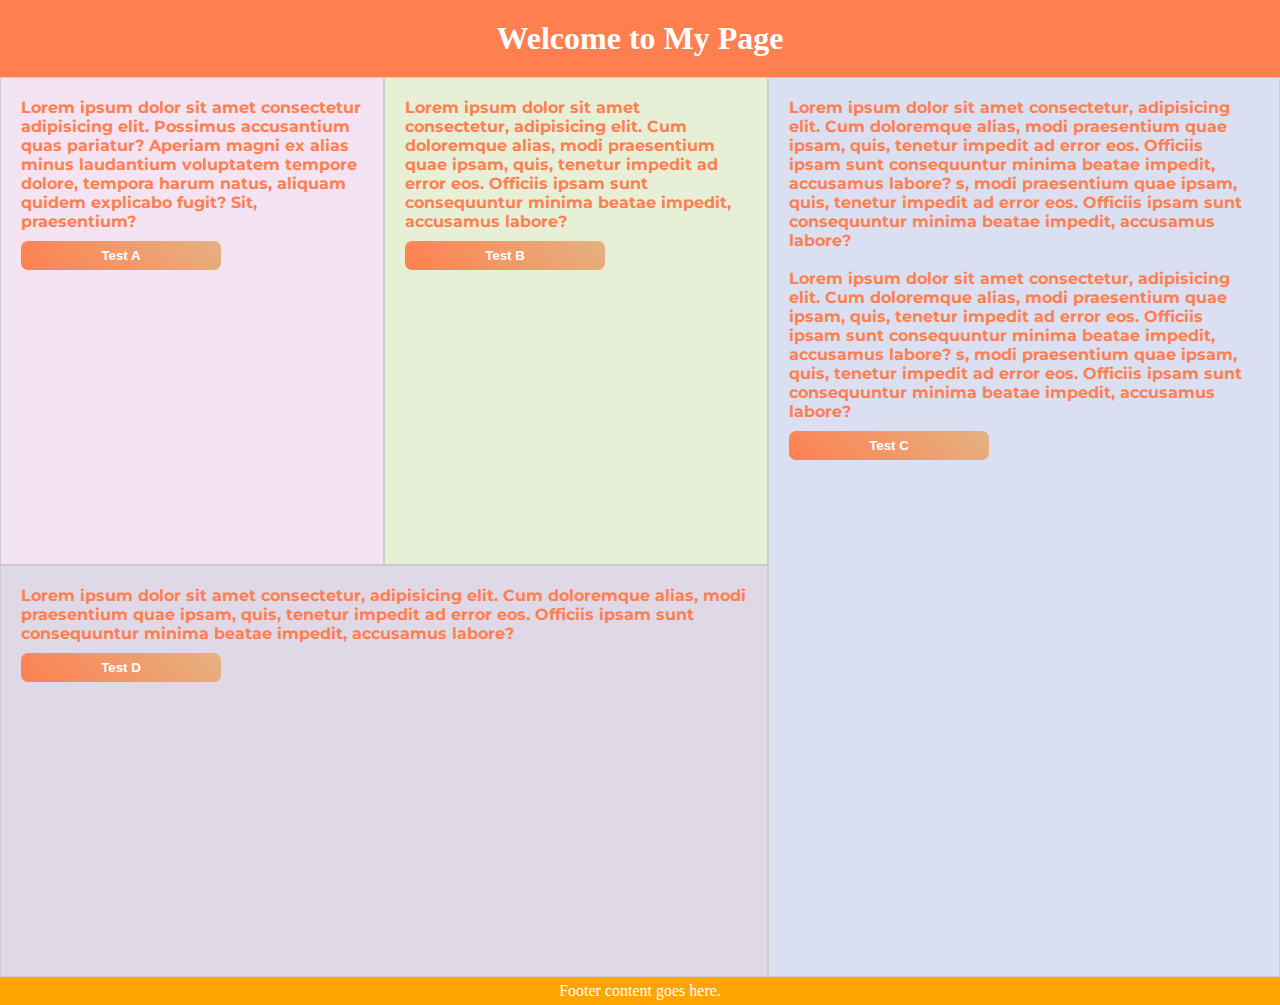
<file: index.html>
<html>
  <head>
    <meta charset="UTF-8" />
    <meta http-equiv="X-UA-Compatible" content="IE=edge" />
    <meta name="viewport" content="width=device-width, initial-scale=1.0" />
    <title>CSS Flexbox</title>
    <link rel="stylesheet" href="./style.css" />
  </head>
  <body>
    <header>
      <h1>Welcome to My Page</h1>
    </header>
    <main>
      <div class="container">
        <div class="container-1-1">
          <div class="item a">
            Lorem ipsum dolor sit amet consectetur adipisicing elit. Possimus
            accusantium quas pariatur? Aperiam magni ex alias minus laudantium
            voluptatem tempore dolore, tempora harum natus, aliquam quidem
            explicabo fugit? Sit, praesentium?
            <br />
            <button>Test A</button>
          </div>
          <div class="item b">
            Lorem ipsum dolor sit amet consectetur, adipisicing elit. Cum
            doloremque alias, modi praesentium quae ipsam, quis, tenetur impedit
            ad error eos. Officiis ipsam sunt consequuntur minima beatae
            impedit, accusamus labore?
            <br />
            <button>Test B</button>
          </div>
          <div class="item d">
            Lorem ipsum dolor sit amet consectetur, adipisicing elit. Cum
            doloremque alias, modi praesentium quae ipsam, quis, tenetur impedit
            ad error eos. Officiis ipsam sunt consequuntur minima beatae
            impedit, accusamus labore?
            <br />
            <button>Test D</button>
          </div>
        </div>
        <div class="container-1-2">
          <div class="item C">
            Lorem ipsum dolor sit amet consectetur, adipisicing elit. Cum
            doloremque alias, modi praesentium quae ipsam, quis, tenetur impedit
            ad error eos. Officiis ipsam sunt consequuntur minima beatae
            impedit, accusamus labore? s, modi praesentium quae ipsam, quis,
            tenetur impedit ad error eos. Officiis ipsam sunt consequuntur
            minima beatae impedit, accusamus labore? <br /><br />
            Lorem ipsum dolor sit amet consectetur, adipisicing elit. Cum
            doloremque alias, modi praesentium quae ipsam, quis, tenetur impedit
            ad error eos. Officiis ipsam sunt consequuntur minima beatae
            impedit, accusamus labore? s, modi praesentium quae ipsam, quis,
            tenetur impedit ad error eos. Officiis ipsam sunt consequuntur
            minima beatae impedit, accusamus labore?
            <br />
            <button>Test C</button>
          </div>
        </div>
      </div>
    </main>
    <footer>
      <p>Footer content goes here.</p>
    </footer>
  </body>
</html>
</file>
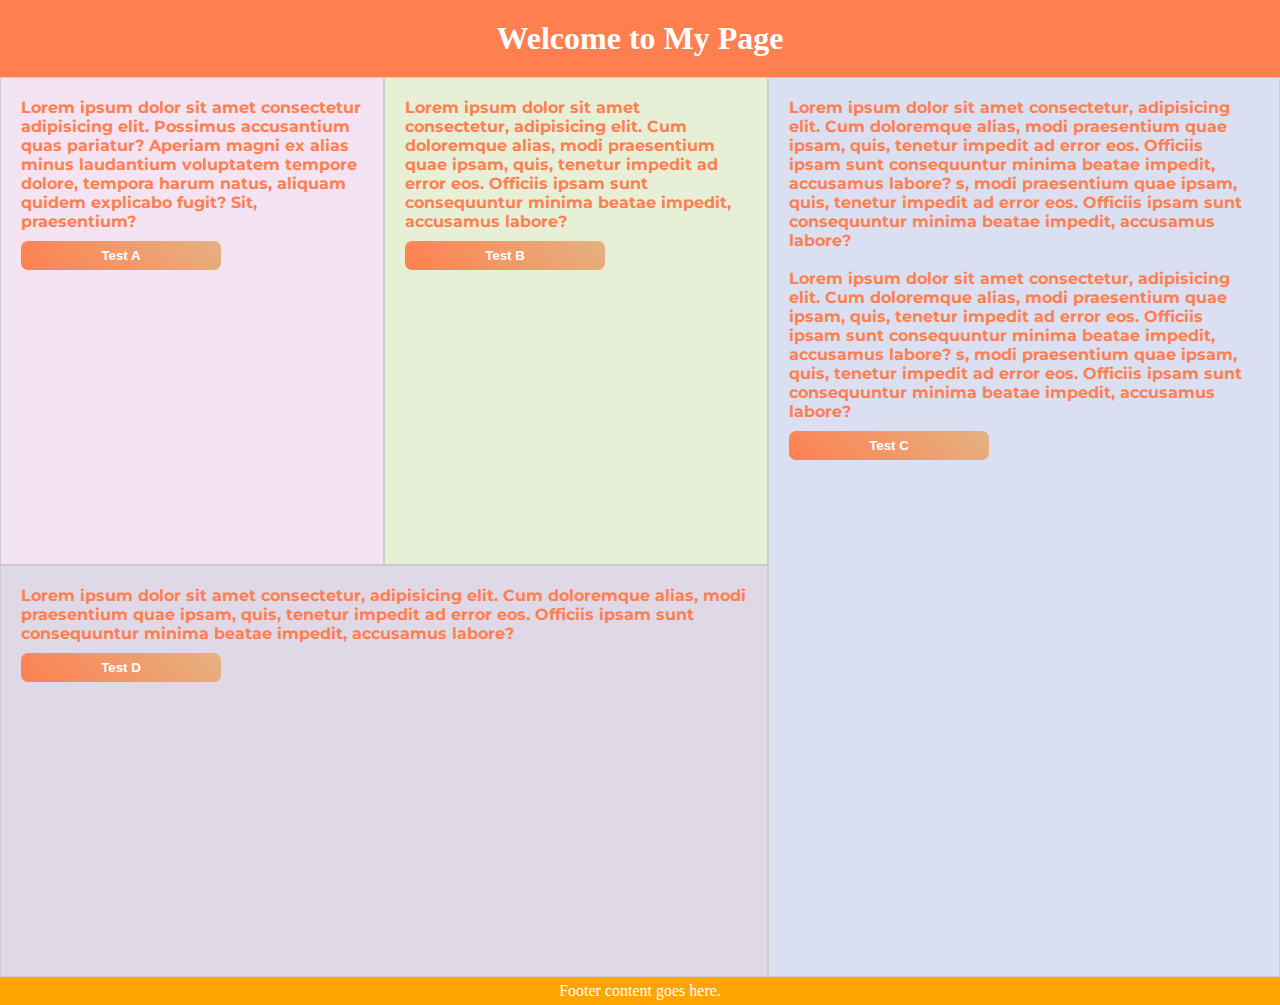
<file: flex.html>
<html>
  <head>
    <meta charset="UTF-8" />
    <meta http-equiv="X-UA-Compatible" content="IE=edge" />
    <meta name="viewport" content="width=device-width, initial-scale=1.0" />
    <title>CSS Flexbox</title>
    <link rel="stylesheet" href="./base.css" />
  </head>
  <body>
    <header>
      <h1>Welcome to My Page</h1>
    </header>
    <main>
      <div class="container">
        <div class="container-1-1">
          <div class="item a">
            Lorem ipsum dolor sit amet consectetur adipisicing elit. Possimus
            accusantium quas pariatur? Aperiam magni ex alias minus laudantium
            voluptatem tempore dolore, tempora harum natus, aliquam quidem
            explicabo fugit? Sit, praesentium?
            <br />
            <button>Test A</button>
          </div>
          <div class="item b">
            Lorem ipsum dolor sit amet consectetur, adipisicing elit. Cum
            doloremque alias, modi praesentium quae ipsam, quis, tenetur impedit
            ad error eos. Officiis ipsam sunt consequuntur minima beatae
            impedit, accusamus labore?
            <br />
            <button>Test B</button>
          </div>
          <div class="item d">
            Lorem ipsum dolor sit amet consectetur, adipisicing elit. Cum
            doloremque alias, modi praesentium quae ipsam, quis, tenetur impedit
            ad error eos. Officiis ipsam sunt consequuntur minima beatae
            impedit, accusamus labore?
            <br />
            <button>Test D</button>
          </div>
        </div>
        <div class="container-1-2">
          <div class="item C">
            Lorem ipsum dolor sit amet consectetur, adipisicing elit. Cum
            doloremque alias, modi praesentium quae ipsam, quis, tenetur impedit
            ad error eos. Officiis ipsam sunt consequuntur minima beatae
            impedit, accusamus labore? s, modi praesentium quae ipsam, quis,
            tenetur impedit ad error eos. Officiis ipsam sunt consequuntur
            minima beatae impedit, accusamus labore? <br /><br />
            Lorem ipsum dolor sit amet consectetur, adipisicing elit. Cum
            doloremque alias, modi praesentium quae ipsam, quis, tenetur impedit
            ad error eos. Officiis ipsam sunt consequuntur minima beatae
            impedit, accusamus labore? s, modi praesentium quae ipsam, quis,
            tenetur impedit ad error eos. Officiis ipsam sunt consequuntur
            minima beatae impedit, accusamus labore?
            <br />
            <button>Test C</button>
          </div>
        </div>
      </div>
    </main>
    <footer>
      <p>Footer content goes here.</p>
    </footer>
  </body>
</html>
</file>
<file: style.css>
@import "https://fonts.googleapis.com/css?family=Montserrat";

:root {
  /* CSS variables */
  --main-bg-color: #f5f5f5;
  --header-footer-bg: coral;
  --footer-bg: orange;
  --btn-gradient-start: coral;
  --btn-gradient-end: rgba(223, 135, 53, 0.589);
}

* {
  box-sizing: border-box;
  margin: 0;
  padding: 0;
}

body {
  background: var(--main-bg-color);
}

header {
  background: var(--header-footer-bg);
  color: #fff;
  text-align: center;
  padding: 20px 0;
}

footer {
  background: var(--footer-bg);
  color: #fff;
  text-align: center;
  padding: 5px 0;
  width: 100%;
}

button {
  min-width: 200px;
  border: none;
  background-image: linear-gradient(
    45deg,
    var(--btn-gradient-start),
    var(--btn-gradient-end)
  );
  color: #fff;
  padding: 7px 0;
  border-radius: 7px;
  margin-top: 10px;
  cursor: pointer;
  font-weight: bolder;
  transition: all 0.3s ease;
  transform-origin: center;
}

button:hover {
  animation: buttonHoverEffect 0.7s forwards;
}

.wrap {
  margin: 0 auto;
}

.container {
  height: 100%;
  display: flex;
  flex-wrap: wrap;
  justify-content: space-between;
}

.container-1-1 {
  display: flex;
  flex-direction: column;
  flex-basis: 100%;
}

.container-1-2 {
  display: flex;
  flex-basis: 100%;
}

.item {
  flex-grow: 1;
  color: #fff;
  background-color: #cccccc;
  padding: 20px;
  font-family: "Montserrat";
  border: 1px solid #cccccc;
}

.a {
  background-color: rgba(238, 130, 238, 0.15);
  color: var(--header-footer-bg);
  font-weight: bolder;
}

.b {
  background-color: rgba(153, 205, 50, 0.15);
  color: var(--header-footer-bg);
  font-weight: bolder;
}

.c {
  background-color: rgba(65, 105, 225, 0.15);
  color: var(--header-footer-bg);
  font-weight: bolder;
}

.d {
  background-color: rgba(102, 51, 153, 0.15);
  color: var(--header-footer-bg);
  font-weight: bolder;
}

@media (min-width: 768px) {
  .container-1-1 {
    flex-direction: row;
    flex-wrap: wrap;
    flex-basis: 60%;
  }
  .container-1-2 {
    flex-basis: 40%;
  }
  .a {
    flex-basis: 50%;
  }
  .b {
    flex-basis: 50%;
  }
}

@keyframes buttonHoverEffect {
  0% {
    transform: scale(1) rotate(0deg);
  }
  50% {
    transform: scale(1.1) rotate(-5deg);
  }
  100% {
    transform: scale(1.1) rotate(0deg);
    background: var(--header-footer-bg);
  }
}
</file>
<file: base.css>
@import "https://fonts.googleapis.com/css?family=Montserrat";

:root {
  /* CSS variables */
  --main-bg-color: #f5f5f5;
  --header-footer-bg: coral;
  --footer-bg: orange;
  --btn-gradient-start: coral;
  --btn-gradient-end: rgba(223, 135, 53, 0.589);
}

* {
  box-sizing: border-box;
  margin: 0;
  padding: 0;
}

body {
  background: var(--main-bg-color);
}

header {
  background: var(--header-footer-bg);
  color: #fff;
  text-align: center;
  padding: 20px 0;
}

footer {
  background: var(--footer-bg);
  color: #fff;
  text-align: center;
  padding: 5px 0;
  width: 100%;
}

button {
  min-width: 200px;
  border: none;
  background-image: linear-gradient(
    45deg,
    var(--btn-gradient-start),
    var(--btn-gradient-end)
  );
  color: #fff;
  padding: 7px 0;
  border-radius: 7px;
  margin-top: 10px;
  cursor: pointer;
  font-weight: bolder;
  transition: all 0.3s ease;
  transform-origin: center;
}

button:hover {
  animation: buttonHoverEffect 0.7s forwards;
}

.wrap {
  margin: 0 auto;
}

.container {
  height: 100%;
  display: flex;
  flex-wrap: wrap;
  justify-content: space-between;
}

.container-1-1 {
  display: flex;
  flex-direction: column;
  flex-basis: 100%;
}

.container-1-2 {
  display: flex;
  flex-basis: 100%;
}

.item {
  flex-grow: 1;
  color: #fff;
  background-color: #cccccc;
  padding: 20px;
  font-family: "Montserrat";
  border: 1px solid #cccccc;
}

.a {
  background-color: rgba(238, 130, 238, 0.15);
  color: var(--header-footer-bg);
  font-weight: bolder;
}

.b {
  background-color: rgba(153, 205, 50, 0.15);
  color: var(--header-footer-bg);
  font-weight: bolder;
}

.c {
  background-color: rgba(65, 105, 225, 0.15);
  color: var(--header-footer-bg);
  font-weight: bolder;
}

.d {
  background-color: rgba(102, 51, 153, 0.15);
  color: var(--header-footer-bg);
  font-weight: bolder;
}

@media (min-width: 768px) {
  .container-1-1 {
    flex-direction: row;
    flex-wrap: wrap;
    flex-basis: 60%;
  }
  .container-1-2 {
    flex-basis: 40%;
  }
  .a {
    flex-basis: 50%;
  }
  .b {
    flex-basis: 50%;
  }
}

@keyframes buttonHoverEffect {
  0% {
    transform: scale(1) rotate(0deg);
  }
  50% {
    transform: scale(1.1) rotate(-5deg);
  }
  100% {
    transform: scale(1.1) rotate(0deg);
    background: var(--header-footer-bg);
  }
}
</file>
